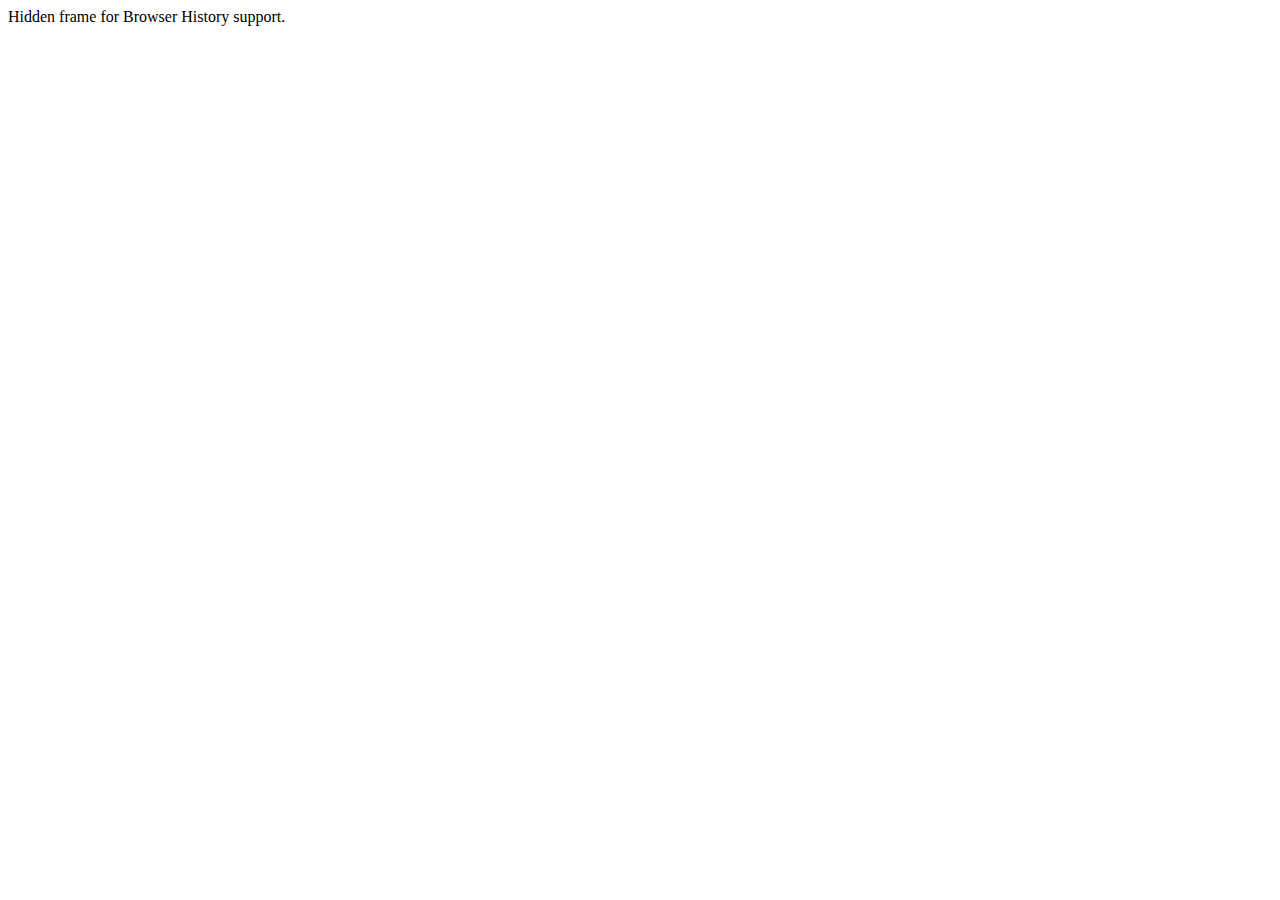
<file: GEOFLEX/bin-debug/history/historyFrame.html>
<html>
    <head>
        <META HTTP-EQUIV="Pragma" CONTENT="no-cache"> 
        <META HTTP-EQUIV="Expires" CONTENT="-1"> 
    </head>
    <body>
    <script>
        function processUrl()
        {

            var pos = url.indexOf("?");
            url = pos != -1 ? url.substr(pos + 1) : "";
            if (!parent._ie_firstload) {
                parent.BrowserHistory.setBrowserURL(url);
                try {
                    parent.BrowserHistory.browserURLChange(url);
                } catch(e) { }
            } else {
                parent._ie_firstload = false;
            }
        }

        var url = document.location.href;
        processUrl();
        document.write(encodeURIComponent(url));
    </script>
    Hidden frame for Browser History support.
    </body>
</html>
</file>
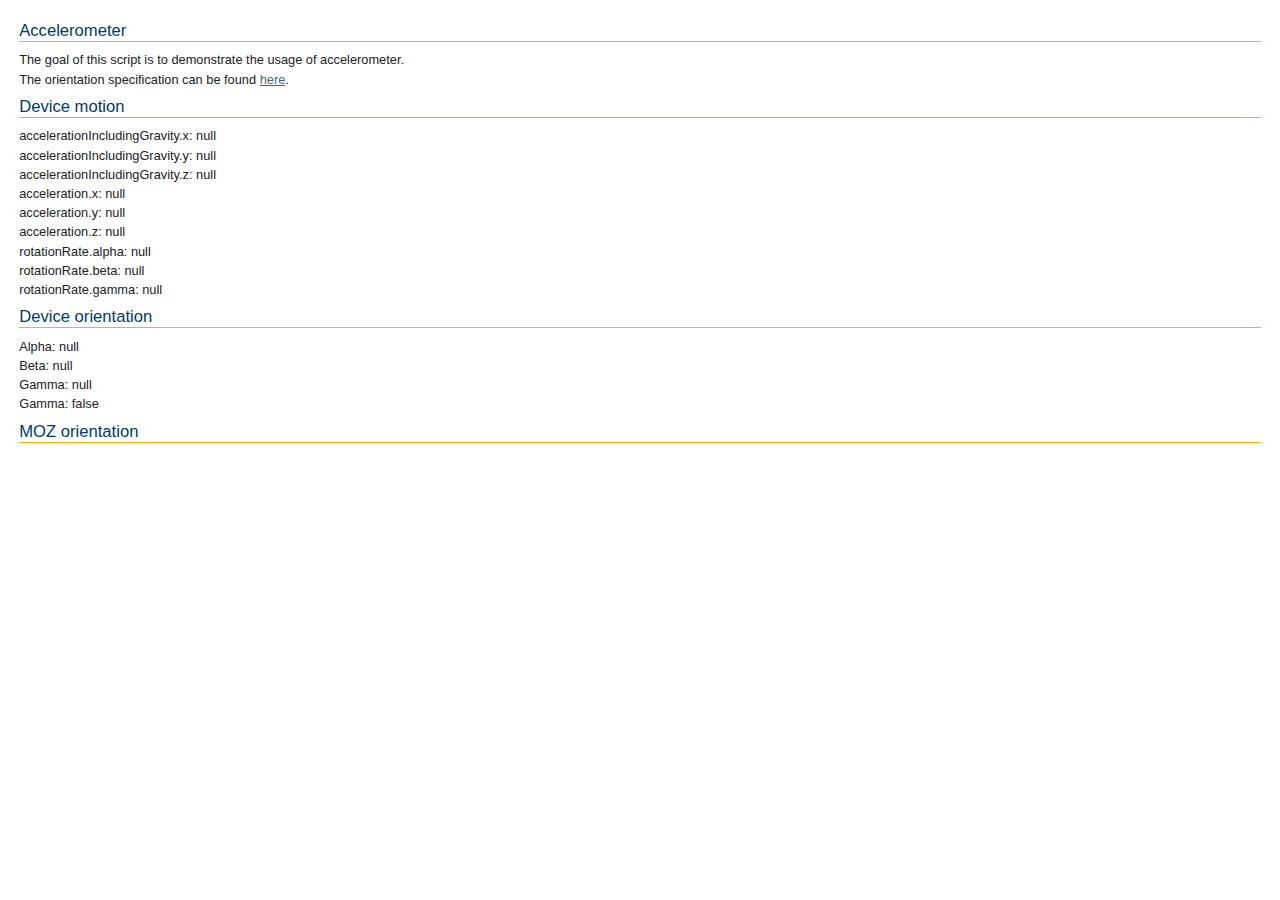
<file: GEOFLEX/bin-debug/intranet/mapa/openLayers/examples/accelerometer.html>
<!DOCTYPE html>
<html>
<head>
    <meta http-equiv="Content-Type" content="text/html; charset=utf-8">
    <meta name="viewport" content="width=device-width, initial-scale=1.0, maximum-scale=1.0, user-scalable=0">
    <meta name="apple-mobile-web-app-capable" content="yes">
    <title>OpenLayers Accelerometer Usage</title>
    <link rel="stylesheet" href="../theme/default/style.css" type="text/css">
    <link rel="stylesheet" href="style.css" type="text/css">
    <script type="text/javascript" src="browser.js"></script>

    <style type="text/css">
        .olControlAttribution {
            bottom: 5px;
        }
    </style>
    <script type="text/javascript">
        function init() {
            if (isEventSupported('deviceorientation', window) || isEventSupported('mozorientation', window) || isEventSupported('devicemotion', window)) {
                if (window.DeviceOrientationEvent) {
                    window.addEventListener("deviceorientation", function (event) {
                        document.getElementById('resultDeviceOrientation').innerHTML = '';
                        if (typeof(event.alpha) != 'undefined') {
                            document.getElementById('resultDeviceOrientation').innerHTML = document.getElementById('resultDeviceOrientation').innerHTML + "Alpha: " + event.alpha + "<br>";
                            document.getElementById('resultDeviceOrientation').innerHTML = document.getElementById('resultDeviceOrientation').innerHTML + "Beta: " + event.beta + "<br>";
                            document.getElementById('resultDeviceOrientation').innerHTML = document.getElementById('resultDeviceOrientation').innerHTML + "Gamma: " + event.gamma + "<br>";
                        }
                        if (typeof(event.absolute) != 'undefined') {
                            document.getElementById('resultDeviceOrientation').innerHTML = document.getElementById('resultDeviceOrientation').innerHTML + "Gamma: " + event.absolute + "<br>";
                        }
                        if (typeof(event.compassCalibrate) != 'undefined') {
                            document.getElementById('resultDeviceOrientation').innerHTML = document.getElementById('resultDeviceOrientation').innerHTML + "Gamma: " + event.compassCalibrated + "<br>";
                        }
                    }, true);
                }
                if (window.DeviceMotionEvent) {
                    window.addEventListener('devicemotion', function (event) {
                        document.getElementById('resultDeviceMotion').innerHTML = '';
                        if (typeof(event.accelerationIncludingGravity) != 'undefined') {
                            document.getElementById('resultDeviceMotion').innerHTML = document.getElementById('resultDeviceMotion').innerHTML + "accelerationIncludingGravity.x: " + event.accelerationIncludingGravity.x + "<br>";
                            document.getElementById('resultDeviceMotion').innerHTML = document.getElementById('resultDeviceMotion').innerHTML + "accelerationIncludingGravity.y: " + event.accelerationIncludingGravity.y + "<br>";
                            document.getElementById('resultDeviceMotion').innerHTML = document.getElementById('resultDeviceMotion').innerHTML + "accelerationIncludingGravity.z: " + event.accelerationIncludingGravity.z + "<br>";
                        }
                        if (typeof(event.acceleration) != 'undefined') {
                            document.getElementById('resultDeviceMotion').innerHTML = document.getElementById('resultDeviceMotion').innerHTML + "acceleration.x: " + event.acceleration.x + "<br>";
                            document.getElementById('resultDeviceMotion').innerHTML = document.getElementById('resultDeviceMotion').innerHTML + "acceleration.y: " + event.acceleration.y + "<br>";
                            document.getElementById('resultDeviceMotion').innerHTML = document.getElementById('resultDeviceMotion').innerHTML + "acceleration.z: " + event.acceleration.z + "<br>";
                        }
                        if (typeof(event.rotationRate) != 'undefined') {
                            document.getElementById('resultDeviceMotion').innerHTML = document.getElementById('resultDeviceMotion').innerHTML + "rotationRate.alpha: " + event.rotationRate.alpha + "<br>";
                            document.getElementById('resultDeviceMotion').innerHTML = document.getElementById('resultDeviceMotion').innerHTML + "rotationRate.beta: " + event.rotationRate.beta + "<br>";
                            document.getElementById('resultDeviceMotion').innerHTML = document.getElementById('resultDeviceMotion').innerHTML + "rotationRate.gamma: " + event.rotationRate.gamma + "<br>";
                        }
                    }, true);
                }
                if (window.MozOrientation) {
                    window.addEventListener("MozOrientation", function (orientation) {
                        document.getElementById('resultMozOrientation').innerHTML = "orientation.x: " + orientation.x + "<br>";
                        document.getElementById('resultMozOrientation').innerHTML = document.getElementById('resultMozOrientation').innerHTML + "orientation.y: " + orientation.y + "<br>";
                        document.getElementById('resultMozOrientation').innerHTML = document.getElementById('resultMozOrientation').innerHTML + "orientation.z: " + orientation.z + "<br>";
                    }, true);
                }
            } else {
                alert("Unfortunately, your brower doesn't support the orientation usage");
            }

        }
    </script>
</head>
<body onload="init()">
<h1 id="title">Accelerometer</h1>

<p id="shortdesc">
    The goal of this script is to demonstrate the usage of accelerometer.
</p>
<p>
  The orientation specification can be found <a href="http://dev.w3.org/geo/api/spec-source-orientation.html">here</a>.
</p>

<div id="tags">
  browser, vendor, mobile, orientation 
</div>  

<h1>Device motion</h1>

<div id="resultDeviceMotion">

</div>
<h1>Device orientation</h1>

<div id="resultDeviceOrientation">

</div>
<h1>MOZ orientation</h1>

<div id="resultMozOrientation">

</div>
</body>
</html>
</file>
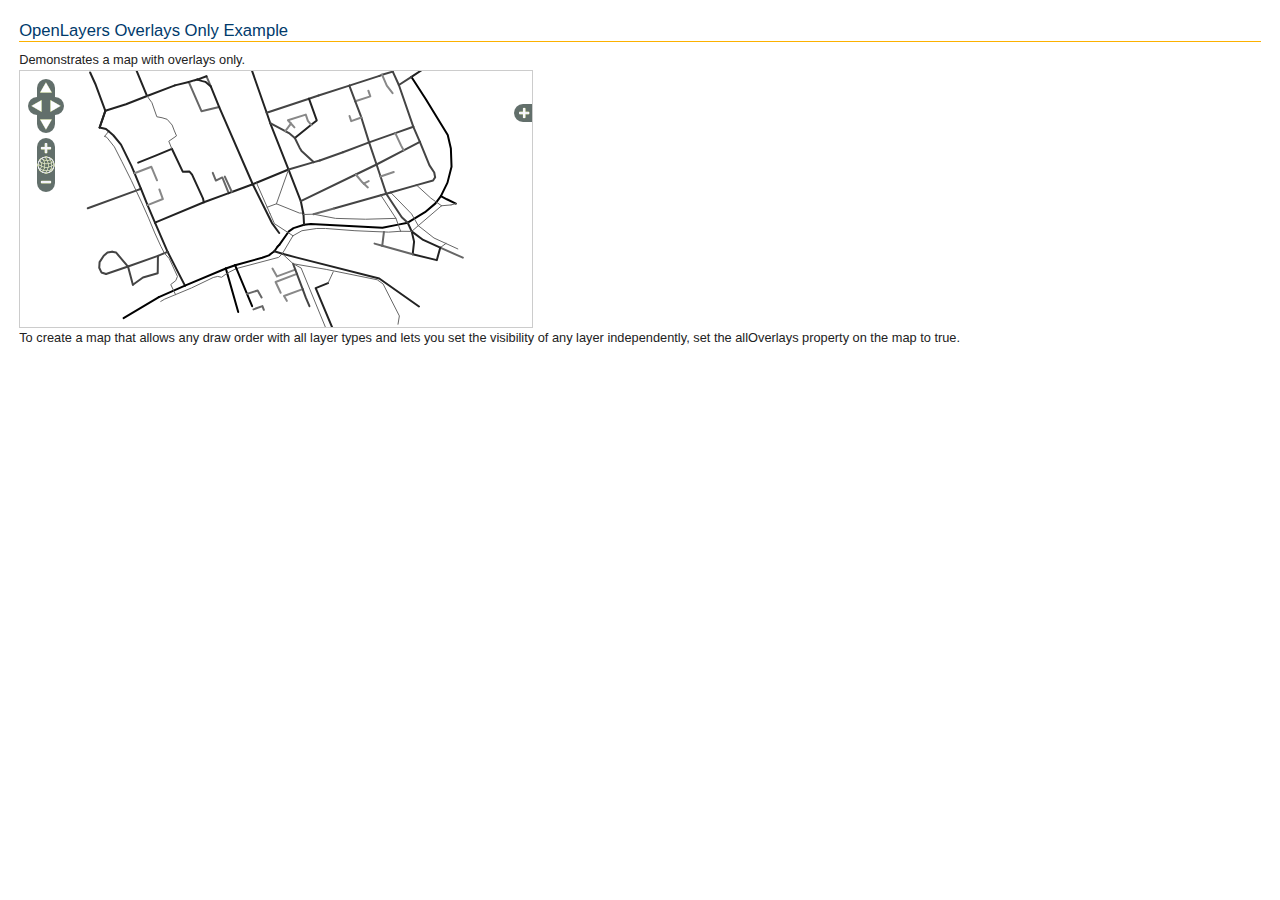
<file: GEOFLEX/bin-debug/intranet/mapa/openLayers/examples/all-overlays.html>
<!DOCTYPE html>
<html>
    <head>
    <meta http-equiv="Content-Type" content="text/html; charset=utf-8">
    <meta name="viewport" content="width=device-width, initial-scale=1.0, maximum-scale=1.0, user-scalable=0">
    <meta name="apple-mobile-web-app-capable" content="yes">
        <title>All Overlays Example</title>
        
        <link rel="stylesheet" href="../theme/default/style.css" type="text/css">
        <link rel="stylesheet" href="style.css" type="text/css">
        <script src="../lib/OpenLayers.js"></script>
        <script type="text/javascript">
            var map;
            function init() {
                map = new OpenLayers.Map({
                    div: "map",
                    allOverlays: true,
                    maxExtent: new OpenLayers.Bounds(
                        1549471.9221, 6403610.94, 1550001.32545, 6404015.8
                    )
                });

                // give the features some style
                var styles = new OpenLayers.StyleMap({
                    "default": {
                        strokeWidth: 2
                    },
                    "select": {
                        strokeColor: "#0099cc",
                        strokeWidth: 4
                    }
                });
            
                // add rules from the above lookup table
                styles.addUniqueValueRules("default", "RP_TYPE", {
                    10: {strokeColor: "#000000", strokeWidth: 2},
                    12: {strokeColor: "#222222", strokeWidth: 2},
                    14: {strokeColor: "#444444", strokeWidth: 2},
                    16: {strokeColor: "#666666", strokeWidth: 2},
                    18: {strokeColor: "#888888", strokeWidth: 2},
                    19: {strokeColor: "#666666", strokeWidth: 1}
                });

                var vectors = new OpenLayers.Layer.Vector("Lines", {
                    strategies: [new OpenLayers.Strategy.Fixed()],                
                    protocol: new OpenLayers.Protocol.HTTP({
                        url: "data/roads.json",
                        format: new OpenLayers.Format.GeoJSON()
                    }),
                    styleMap: styles
                });
            
                map.addLayer(vectors);
                map.addControl(new OpenLayers.Control.LayerSwitcher());
                map.zoomToMaxExtent();

            }            

        </script>
    </head>
    <body onload="init()">
        <h1 id="title">OpenLayers Overlays Only Example</h1>
        <div id="tags">
            overlay, baselayer, light
        </div> 
        <p id="shortdesc">
            Demonstrates a map with overlays only.
        </p>
        <div id="map" class="smallmap"></div>    
        <div id="docs">
            To create a map that allows any draw order with all layer types
            and lets you set the visibility of any layer independently, set
            the allOverlays property on the map to true.
        </div>
    </body>
</html>
</file>
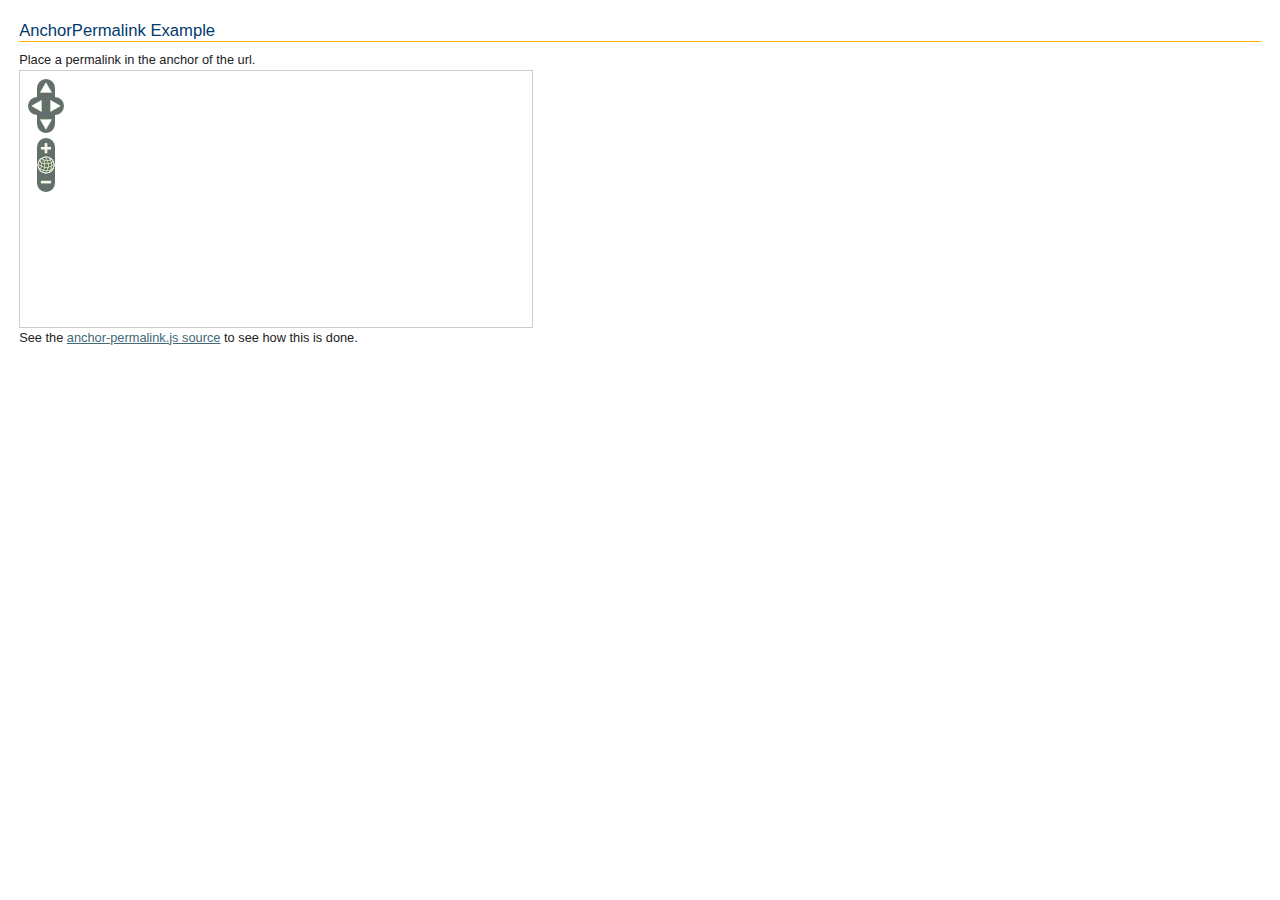
<file: GEOFLEX/bin-debug/intranet/mapa/openLayers/examples/anchor-permalink.html>
<!DOCTYPE html>
<html>
    <head>
        <meta http-equiv="Content-Type" content="text/html; charset=utf-8">
        <meta name="viewport" content="width=device-width, initial-scale=1.0, maximum-scale=1.0, user-scalable=0"> 
        <meta name="apple-mobile-web-app-capable" content="yes">
        <link rel="stylesheet" href="../theme/default/style.css" type="text/css">
        <link rel="stylesheet" href="style.css" type="text/css">
        <title>AnchorPermalink Example</title>
        <script src="../lib/OpenLayers.js"></script>
        <script src="anchor-permalink.js"></script>
    </head>
    <body onload="init()">
        <h1 id="title">AnchorPermalink Example</h1>
        <div id="tags">
            anchor, permalink
        </div>
        <p id="shortdesc">
            Place a permalink in the anchor of the url. 
        </p>
        <div id="map" class="smallmap"></div>
        <div id="docs">
            <p>
                See the <a href="anchor-permalink.js" target="_blank">anchor-permalink.js
                source</a> to see how this is done.
            </p> 
        </div>
    </body>
</html>
</file>
<file: GEOFLEX/bin-debug/intranet/mapa/openLayers/theme/default/style.css>
div.olMap {
	z-index: 0;
    padding: 0px!important;
    margin: 0px!important;
    cursor: default;
}

div.olMapViewport {
    text-align: left;
}

div.olLayerDiv {
   -moz-user-select: none;
}

.olLayerGoogleCopyright {
    left: 2px;
    bottom: 2px;  
}
.olLayerGooglePoweredBy {
    left: 2px;
    bottom: 15px;   
}
.olControlAttribution {
    font-size: smaller; 
    right: 3px; 
    bottom: 4.5em; 
    position: absolute; 
    display: block;
}
.olControlScale {
    right: 3px;
    bottom: 3em;
    display: block;
    position: absolute;
    font-size: smaller;
}
.olControlScaleLine {
   left: 10px;
   bottom: 15px;
   font-size: xx-small;
}
.olControlScaleLineBottom {
   border: solid 2px black;
   border-bottom: none;
   margin-top:-2px;
   text-align: center;
}
.olControlScaleLineTop {
   border: solid 2px black;
   border-top: none;
   text-align: center;
}

.olControlPermalink {
    right: 3px;
    bottom: 1.5em;
    display: block;
    position: absolute;
    font-size: smaller;
} 

div.olControlMousePosition {
    bottom: 0em;
    right: 3px;
    display: block;
    position: absolute;
    font-family: Arial;
    font-size: smaller;
}

.olControlOverviewMapContainer {
    position: absolute;
    bottom: 0px;
    right: 0px;
}

.olControlOverviewMapElement {
    padding: 10px 18px 10px 10px;
    background-color: #00008B;
    -moz-border-radius: 1em 0 0 0;
}

.olControlOverviewMapMinimizeButton {
    right: 0px;
    bottom: 80px;
}    

.olControlOverviewMapMaximizeButton {
    right: 0px;
    bottom: 80px;
}

.olControlOverviewMapExtentRectangle {
    overflow: hidden;
    background-image: url("img/blank.gif");
    cursor: move;
    border: 2px dotted red;
}
.olControlOverviewMapRectReplacement {
    overflow: hidden;
    cursor: move;
    background-image: url("img/overview_replacement.gif");
    background-repeat: no-repeat;
    background-position: center;
}

.olLayerGeoRSSDescription {
    float:left;
    width:100%;
    overflow:auto;
    font-size:1.0em;
}
.olLayerGeoRSSClose {
    float:right;
    color:gray;
    font-size:1.2em;
    margin-right:6px;
    font-family:sans-serif;
}
.olLayerGeoRSSTitle {
    float:left;font-size:1.2em;
}

.olPopupContent {
    padding:5px;
    overflow: auto;
}    
.olControlNavToolbar { 
    width:0px;
    height:0px;
}    
.olControlNavToolbar div { 
  display:block;
  width:  28px;
  height: 28px;
  top: 300px;
  left: 6px;
  position: relative;
}

.olControlNavigationHistory {
   background-image: url("img/navigation_history.png");
   background-repeat: no-repeat;
   width:  24px;
   height: 24px;

}
.olControlNavigationHistoryPreviousItemActive { 
  background-position: 0px 0px;
}
.olControlNavigationHistoryPreviousItemInactive { 
   background-position: 0px -24px;
}
.olControlNavigationHistoryNextItemActive { 
   background-position: -24px 0px;
}
.olControlNavigationHistoryNextItemInactive { 
   background-position: -24px -24px;
}

.olControlNavToolbar .olControlNavigationItemActive { 
  background-image: url("img/panning-hand-on.png");
  background-repeat: no-repeat;
}
.olControlNavToolbar .olControlNavigationItemInactive { 
  background-image: url("img/panning-hand-off.png");
  background-repeat: no-repeat;
}
.olControlNavToolbar .olControlZoomBoxItemActive { 
  background-image: url("img/drag-rectangle-on.png");
  background-color: orange;
  background-repeat: no-repeat;
}
.olControlNavToolbar .olControlZoomBoxItemInactive { 
  background-image: url("img/drag-rectangle-off.png");
  background-repeat: no-repeat;
}
.olControlEditingToolbar  {
    float:right;
    right: 0px;
    height: 30px; 
    width: 200px;
}
.olControlEditingToolbar div { 
  background-image: url("img/editing_tool_bar.png");
  background-repeat: no-repeat;
  float:right;
  width:  24px;
  height: 24px;
  margin: 5px;
}
.olControlEditingToolbar .olControlNavigationItemActive { 
  background-position: -103px -23px; 
}
.olControlEditingToolbar .olControlNavigationItemInactive { 
  background-position: -103px -0px; 
}
.olControlEditingToolbar .olControlDrawFeaturePointItemActive { 
  background-position: -77px -23px; 
}
.olControlEditingToolbar .olControlDrawFeaturePointItemInactive { 
  background-position: -77px -0px; 
}
.olControlEditingToolbar .olControlDrawFeaturePathItemInactive { 
  background-position: -51px 0px; 
}
.olControlEditingToolbar .olControlDrawFeaturePathItemActive { 
  background-position: -51px -23px; 
}
.olControlEditingToolbar .olControlDrawFeaturePolygonItemInactive { 
  background-position: -26px 0px; 
}
.olControlEditingToolbar .olControlDrawFeaturePolygonItemActive { 
  background-position: -26px -23px ;                                                                   
}
.olControlSaveFeaturesItemActive { 
    background-image: url(img/save_features_on.png);
    background-repeat: no-repeat;
    background-position: 0px 1px;
}
.olControlSaveFeaturesItemInactive { 
    background-image: url(img/save_features_off.png);
    background-repeat: no-repeat;
    background-position: 0px 1px;
}

.olHandlerBoxZoomBox {
    border: 2px solid red;
    position: absolute;
    background-color: white;
    opacity: 0.50;
    font-size: 1px;
    filter: alpha(opacity=50);
}
.olHandlerBoxSelectFeature {
    border: 2px solid blue;
    position: absolute;
    background-color: white;
    opacity: 0.50;
    font-size: 1px;
    filter: alpha(opacity=50);
}   

.olControlPanPanel {
    top: 10px;
    left: 5px;
}  

.olControlPanPanel div {
    background-image: url(img/pan-panel.png);
    height: 18px;
    width: 18px;
    cursor: pointer;
    position: absolute;
}

.olControlPanPanel .olControlPanNorthItemInactive {
    top: 0px;
    left: 9px;
    background-position: 0px 0px;
}
.olControlPanPanel .olControlPanSouthItemInactive {
    top: 36px;
    left: 9px;
    background-position: 18px 0px;
}
.olControlPanPanel .olControlPanWestItemInactive {
    position: absolute;
    top: 18px;
    left: 0px;
    background-position: 0px 18px;
}
.olControlPanPanel .olControlPanEastItemInactive {
    top: 18px;
    left: 18px;
    background-position: 18px 18px;
}

.olControlZoomPanel {
    top: 71px;
    left: 14px;
} 

.olControlZoomPanel div {
    background-image: url(img/zoom-panel.png);
    position: absolute;
    height: 18px;
    width: 18px;
    cursor: pointer;
}

.olControlZoomPanel .olControlZoomInItemInactive {
    top: 0px;
    left: 0px;
    background-position: 0px 0px;
}

.olControlZoomPanel .olControlZoomToMaxExtentItemInactive {
    top: 18px;
    left: 0px;
    background-position: 0px -18px;
}

.olControlZoomPanel .olControlZoomOutItemInactive {
    top: 36px;
    left: 0px;
    background-position: 0px 18px;
}

.olPopupCloseBox {
  background: url("img/close.gif") no-repeat;
  cursor: pointer;
}

.olFramedCloudPopupContent {
    padding: 5px;
    overflow: auto;
}

.olControlNoSelect {
 -moz-user-select: none;
}

/**
 * Cursor styles
 */

.olCursorWait {
    cursor: wait;
}
.olDragDown {
    cursor: move;
}
.olDrawBox {
    cursor: crosshair;
}
.olControlDragFeatureOver {
    cursor: move;
}
.olControlDragFeatureActive.olControlDragFeatureOver.olDragDown {
    cursor: -moz-grabbing;
}
</file>
<file: GEOFLEX/bin-debug/intranet/mapa/openLayers/examples/style.css>
/**
 * CSS Reset
 * From Blueprint reset.css
 * http://blueprintcss.googlecode.com
 */
html, body, div, span, object, iframe, h1, h2, h3, h4, h5, h6, p, blockquote, pre, a, abbr, acronym, address, code, del, dfn, em, img, q, dl, dt, dd, fieldset, form, label, legend, table, caption, tbody, tfoot, thead, tr, th, td {margin:0;padding:0;border:0;font-weight:inherit;font-style:inherit;font-size:100%;font-family:inherit;vertical-align:baseline;}
body {line-height:1.5;}
table {border-collapse:separate;border-spacing:0;}
caption, th, td {text-align:left;font-weight:normal;}
table, td, th {vertical-align:middle;}
blockquote:before, blockquote:after, q:before, q:after {content:"";}
blockquote, q {quotes:"" "";}
a img {border:none;}

/**
 * Basic Typography
 */
body {
    font-family: "Lucida Grande", Verdana, Geneva, Lucida, Arial, Helvetica, sans-serif;
    font-size: 80%;
    color: #222;
    background: #fff;
    margin: 1em 1.5em;
}
pre, code {
    margin: 1.5em 0;
    white-space: pre;
}
pre, code {
    font: 1em 'andale mono', 'lucida console', monospace;
    line-height:1.5;
}
a[href] {
    color: #436976;
    background-color: transparent;
}
h1, h2, h3, h4, h5, h6 {
    color: #003a6b;
    background-color: transparent;
    font: 100% 'Lucida Grande', Verdana, Geneva, Lucida, Arial, Helvetica, sans-serif;
    margin: 0;
    padding-top: 0.5em;
}
h1 {
    font-size: 130%;
    margin-bottom: 0.5em;
    border-bottom: 1px solid #fcb100;
}
h2 {
    font-size: 120%;
    margin-bottom: 0.5em;
    border-bottom: 1px solid #aaa;
}
h3 {
    font-size: 110%;
    margin-bottom: 0.5em;
    text-decoration: underline;
}
h4 {
    font-size: 100%;
    font-weight: bold;
}
h5 {
    font-size: 100%;
    font-weight: bold;
}
h6 {
    font-size: 80%;
    font-weight: bold;
}

.olControlAttribution {
    bottom: 5px;
}

/**
 * Map Examples Specific
 */
.smallmap {
    width: 512px;
    height: 256px;
    border: 1px solid #ccc;
}
#tags {
    display: none;
}

#docs p {
    margin-bottom: 0.5em;
}
/* mobile specific */
@media only screen and (max-width: 600px) {
    body {
        height           : 100%;
        margin           : 0;
        padding          : 0;
        width            : 100%;
    }
    #map {
        background : #7391ad;
        width      : 100%;
    }
    #map {
        border : 0;
        height : 250px;
    }
    #title {
        font-size   : 1.3em;
        line-height : 2em;
        text-indent : 1em;
        margin      : 0;
        padding     : 0;
    }
    #docs {
        bottom     : 0;
        padding    : 1em;
    }
    #shortdesc {
        color      : #aaa;
        font-size  : 0.8em;
        padding    : 1em;
        text-align : right;
    }
    #tags {
        display : none;
    }
}
@media only screen and (orientation: landscape) and (max-width: 600px) {
    #shortdesc {
       float: right;
       width: 25%;
    }
    #map {
        width: 70%;
    }
    #docs {
        font-size: 12px;
    }
}
body {
    -webkit-text-size-adjust: none;
}
</file>
